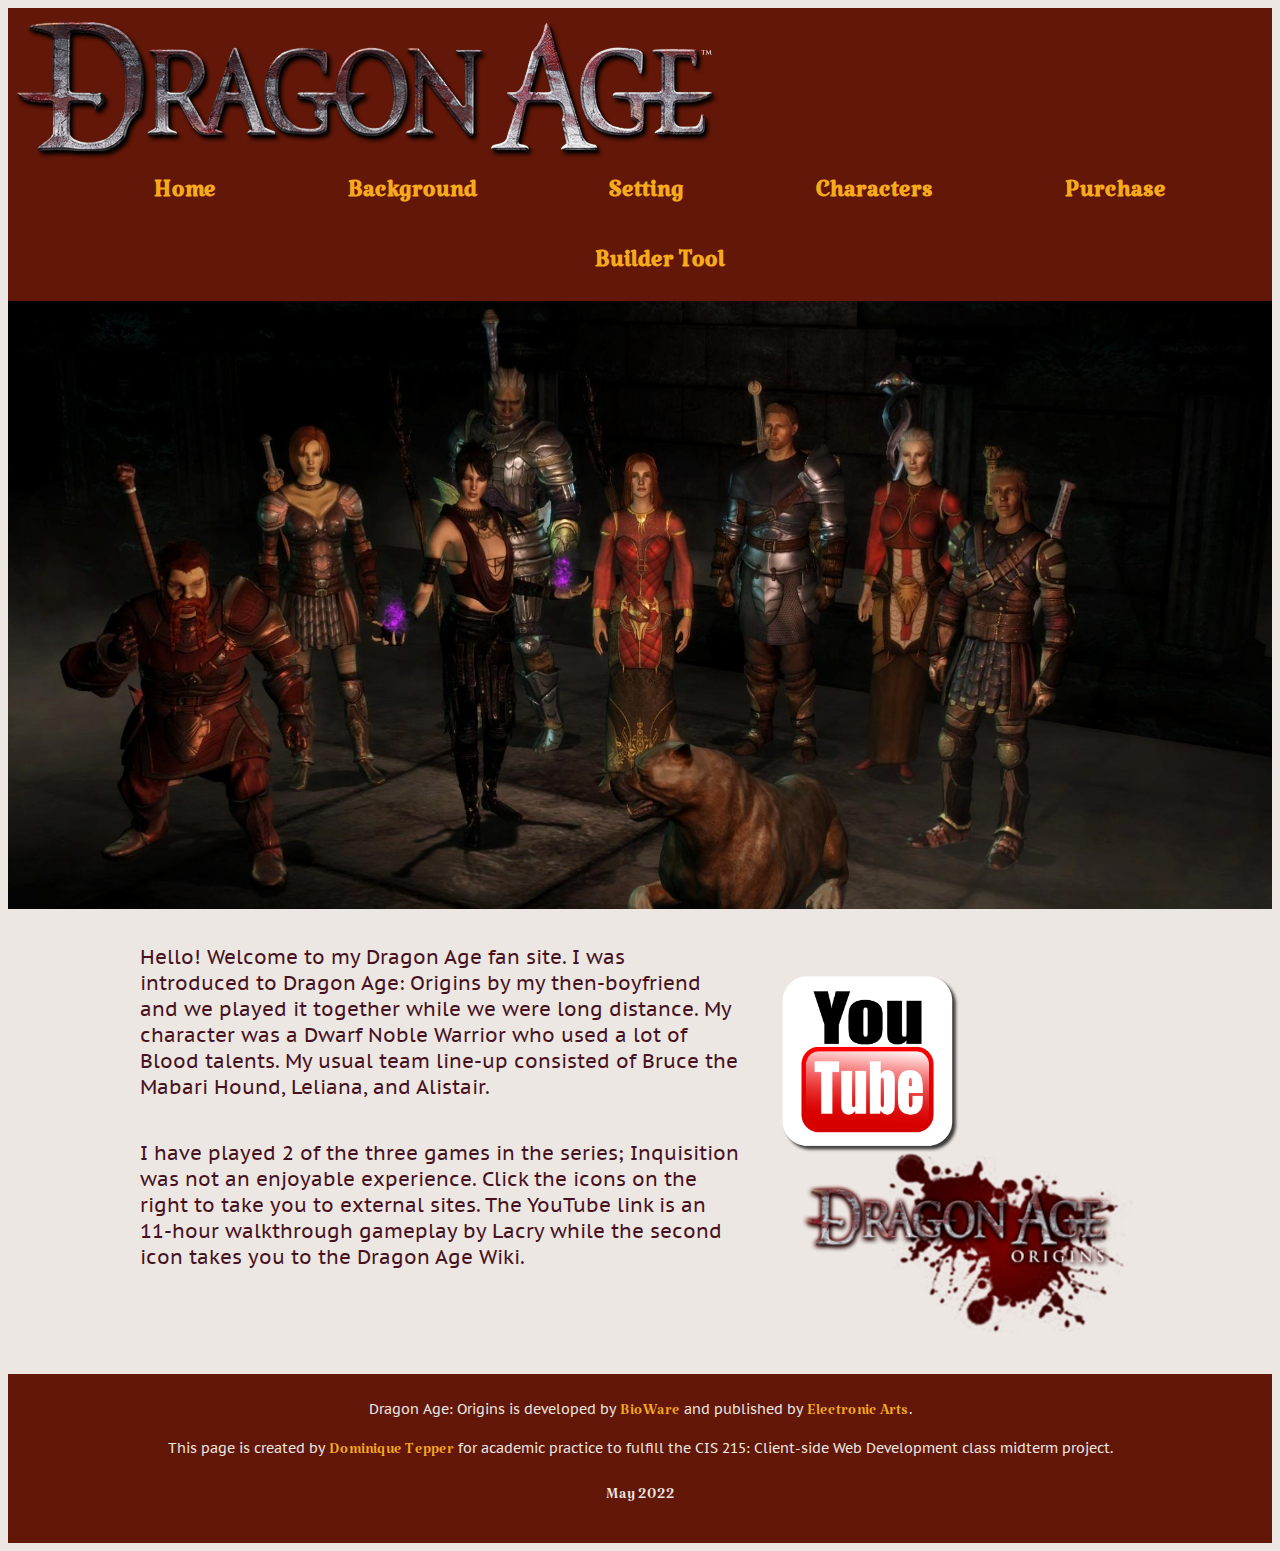
<file: index.html>
<!DOCTYPE html>
<!--
	Student Name: Dominique Tepper
	File Name: index.html
	Date: 05/07/2022
 -->
<html lang="en">

<head>
	<title>DA: Home</title>
  <meta charset="utf-8">
    <!---------------- External CSS link ----------------->
    <link rel="stylesheet" href="css/styles.css">

    <!-------- Responsive design call statement ---------
    <meta name="viewport" content="width=device-width, initial-scale=1.0">
    --------------------------------------------------->

    <!--------------- Google Fonts embed code ----------->
    <link href="https://fonts.googleapis.com/css2?family=Katibeh&family=PT+Sans+Caption&display=swap" rel="stylesheet">
</head>

<body>

  <!-------------------- Header ------------------------->

    <header>
      <!--------------- LOGO --------------->
      <img src="images/DragonAgeLogo.png" alt="Dragon Age text logo">
    </header>

  <!-------------------- Navigation ------------------------->

    <nav>
  		<ul>
          <li><a href="index.html">Home</a></li>
  		    <li><a href="background.html">Background</a></li>
          <li><a href="setting.html">Setting</a></li>
          <li><a href="characters.html">Characters</a></li>
          <li><a href="https://store.steampowered.com/app/17450/Dragon_Age_Origins/">Purchase</a></li>
          <li><a href="https://www.fileplanet.com/archive/p-1173/Dragon-Age-Origins-Character-Builder-Tool">Builder Tool</a></li>
      </ul>
  	</nav>

    <!-------------------- Main ------------------------->

    <main>
      <img src="images/DAChars.jpg" alt="All Dragon Age: Origins characters">

      <article>
        <p class="p-left">Hello! Welcome to my Dragon Age fan site. I was introduced to Dragon Age: Origins by my then-boyfriend and we played it together while we were long distance. My character was a Dwarf Noble Warrior who used a lot of Blood talents. My usual team line-up consisted of Bruce the Mabari Hound, Leliana, and Alistair. </p>

        <aside class="right">
          <a href ="https://www.youtube.com/watch?v=MNlCCoPeghg"><img src="images/yt.png" alt="YouTube logo that will direct you to a Dragon Age Origins gameplay walkthrough" id="yt"></a>

          <a href ="https://dragonage.fandom.com/wiki/Dragon_Age_Wiki"><img src="images/wiki.png" alt="Dragon Age Origin Logo that will direct you to the DA Wiki"></a>
        </aside>

        <p class="p-left">I have played 2 of the three games in the series; Inquisition was not an enjoyable experience. Click the icons on the right to take you to external sites. The YouTube link is an 11-hour walkthrough gameplay by Lacry while the second icon takes you to the Dragon Age Wiki.</p>

      </article>

      <article>
        <p></p>
        <p></p>
        <p></p>
      </article>
    </main>

    <!-------------------- Footer ------------------------->

    <footer>
      <p>Dragon Age: Origins is developed by <a href="https://www.bioware.com/" target="_blank">BioWare</a> and published by <a href="https://www.ea.com/" target="_blank">Electronic Arts</a>.</p>
      <p>This page is created by <a href="mailto:sherinoodles.outliers@slmail.me&subject=Hello!">Dominique Tepper</a> for academic practice to fulfill the CIS 215: Client-side Web Development class midterm project.</p>
      <p class="accented-footer">May 2022</p>
    </footer>

  </body>
</html>
</file>
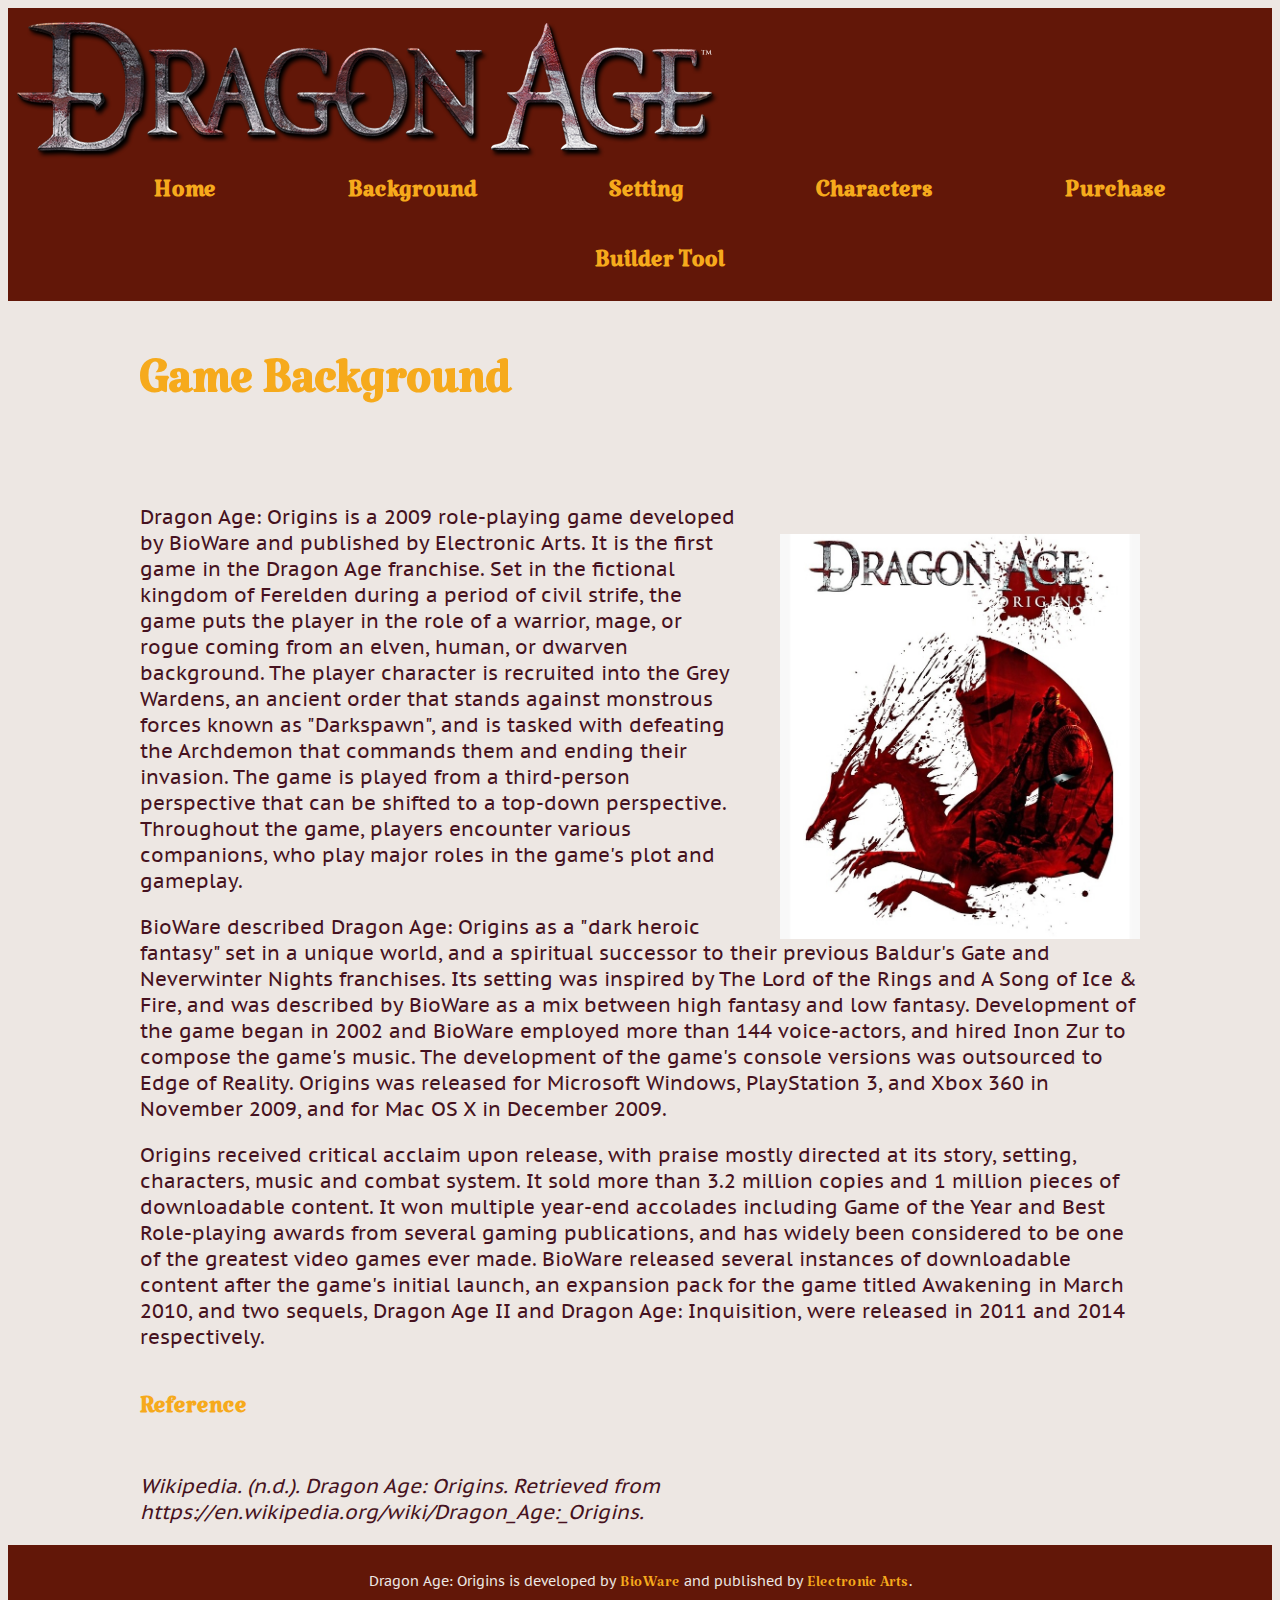
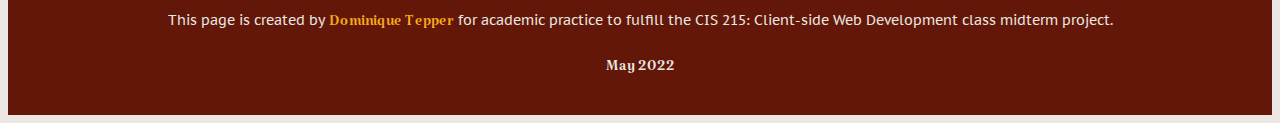
<file: background.html>
<!DOCTYPE html>
<!--
	Student Name: Dominique Tepper
	File Name: background.html
	Date: 05/07/2022
 -->
<html lang="en">

<head>
	<title>DA: Background</title>
  <meta charset="utf-8">
    <!---------------- External CSS link ----------------->
    <link rel="stylesheet" href="css/styles.css">

    <!-------- Responsive design call statement ---------
    <meta name="viewport" content="width=device-width, initial-scale=1.0">
    --------------------------------------------------->

    <!--------------- Google Fonts embed code ----------->
    <link href="https://fonts.googleapis.com/css2?family=Katibeh&family=PT+Sans+Caption&display=swap" rel="stylesheet">
</head>

<body>

  <!-------------------- Header ------------------------->

    <header>
      <!--------------- LOGO --------------->
      <img src="images/DragonAgeLogo.png" alt="Dragon Age text logo">
    </header>

  <!-------------------- Navigation ------------------------->

    <nav>
  		<ul>
          <li><a href="index.html">Home</a></li>
  		    <li><a href="background.html">Background</a></li>
          <li><a href="setting.html">Setting</a></li>
          <li><a href="characters.html">Characters</a></li>
          <li><a href="https://store.steampowered.com/app/17450/Dragon_Age_Origins/">Purchase</a></li>
          <li><a href="https://www.fileplanet.com/archive/p-1173/Dragon-Age-Origins-Character-Builder-Tool">Builder Tool</a></li>
      </ul>
  	</nav>

    <!-------------------- Main ------------------------->

    <main>
      <article>
        <h2>Game Background</h2>
        <p class="p-left">Dragon Age: Origins is a 2009 role-playing game developed by BioWare and published by Electronic Arts. It is the first game in the Dragon Age franchise. Set in the fictional kingdom of Ferelden during a period of civil strife, the game puts the player in the role of a warrior, mage, or rogue coming from an elven, human, or dwarven background. The player character is recruited into the Grey Wardens, an ancient order that stands against monstrous forces known as "Darkspawn", and is tasked with defeating the Archdemon that commands them and ending their invasion. The game is played from a third-person perspective that can be shifted to a top-down perspective. Throughout the game, players encounter various companions, who play major roles in the game's plot and gameplay.</p>

        <aside class="right">
          <img src="images/cover.jpg" alt="Dragon Age disk cover">
        </aside>

        <p>BioWare described Dragon Age: Origins as a "dark heroic fantasy" set in a unique world, and a spiritual successor to their previous Baldur's Gate and Neverwinter Nights franchises. Its setting was inspired by The Lord of the Rings and A Song of Ice & Fire, and was described by BioWare as a mix between high fantasy and low fantasy. Development of the game began in 2002 and BioWare employed more than 144 voice-actors, and hired Inon Zur to compose the game's music. The development of the game's console versions was outsourced to Edge of Reality. Origins was released for Microsoft Windows, PlayStation 3, and Xbox 360 in November 2009, and for Mac OS X in December 2009.</p>

        <p>Origins received critical acclaim upon release, with praise mostly directed at its story, setting, characters, music and combat system. It sold more than 3.2 million copies and 1 million pieces of downloadable content. It won multiple year-end accolades including Game of the Year and Best Role-playing awards from several gaming publications, and has widely been considered to be one of the greatest video games ever made. BioWare released several instances of downloadable content after the game's initial launch, an expansion pack for the game titled Awakening in March 2010, and two sequels, Dragon Age II and Dragon Age: Inquisition, were released in 2011 and 2014 respectively.</p>
      </article>

      <article class="reference">
        <h4>Reference</h4>
        <p>Wikipedia. (n.d.). Dragon Age: Origins. Retrieved from https://en.wikipedia.org/wiki/Dragon_Age:_Origins.</p>
      </article>
    </main>

    <!-------------------- Footer ------------------------->

    <footer>
      <p>Dragon Age: Origins is developed by <a href="https://www.bioware.com/" target="_blank">BioWare</a> and published by <a href="https://www.ea.com/" target="_blank">Electronic Arts</a>.</p>
      <p>This page is created by <a href="mailto:sherinoodles.outliers@slmail.me&subject=Hello!">Dominique Tepper</a> for academic practice to fulfill the CIS 215: Client-side Web Development class midterm project.</p>
      <p class="accented-footer">May 2022</p>
    </footer>

  </body>
</html>
</file>
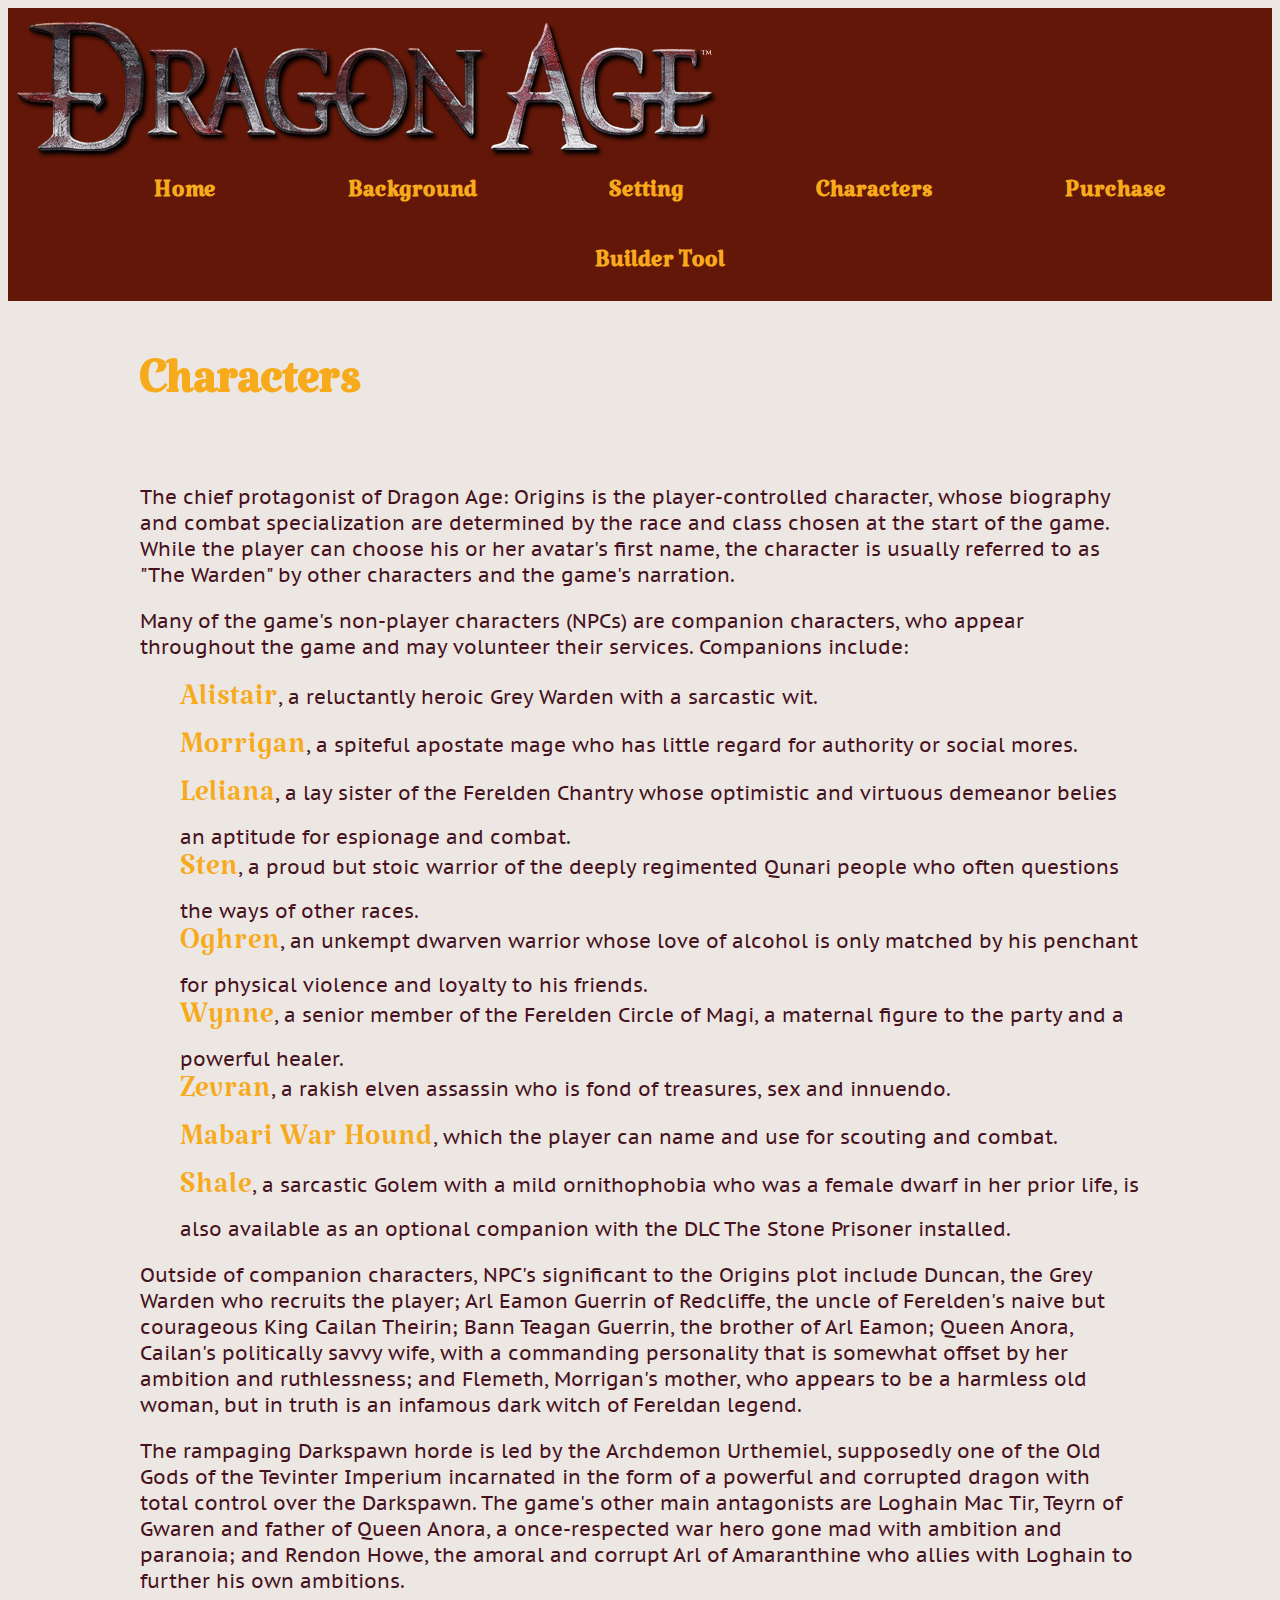
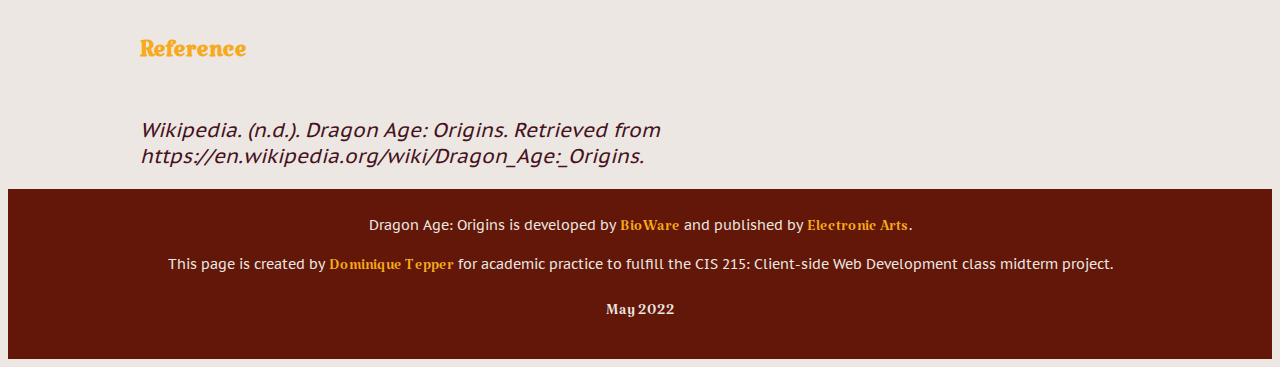
<file: characters.html>
<!DOCTYPE html>
<!--
	Student Name: Dominique Tepper
	File Name: characters.html
	Date: 05/07/2022
 -->
<html lang="en">

<head>
	<title>DA: Characters</title>
  <meta charset="utf-8">
    <!---------------- External CSS link ----------------->
    <link rel="stylesheet" href="css/styles.css">

    <!-------- Responsive design call statement ---------
    <meta name="viewport" content="width=device-width, initial-scale=1.0">
    --------------------------------------------------->

    <!--------------- Google Fonts embed code ----------->
    <link href="https://fonts.googleapis.com/css2?family=Katibeh&family=PT+Sans+Caption&display=swap" rel="stylesheet">
</head>

<body>

  <!-------------------- Header ------------------------->

    <header>
      <!--------------- LOGO --------------->
      <img src="images/DragonAgeLogo.png" alt="Dragon Age text logo">
    </header>

  <!-------------------- Navigation ------------------------->

    <nav>
  		<ul>
          <li><a href="index.html">Home</a></li>
  		    <li><a href="background.html">Background</a></li>
          <li><a href="setting.html">Setting</a></li>
          <li><a href="characters.html">Characters</a></li>
          <li><a href="https://store.steampowered.com/app/17450/Dragon_Age_Origins/">Purchase</a></li>
          <li><a href="https://www.fileplanet.com/archive/p-1173/Dragon-Age-Origins-Character-Builder-Tool">Builder Tool</a></li>
      </ul>
  	</nav>

    <!-------------------- Main ------------------------->

    <main>
      <article>
        <h2>Characters</h2>
        <p class="body">The chief protagonist of Dragon Age: Origins is the player-controlled character, whose biography and combat specialization are determined by the race and class chosen at the start of the game. While the player can choose his or her avatar's first name, the character is usually referred to as "The Warden" by other characters and the game's narration.</p>

        <p class="body">Many of the game's non-player characters (NPCs) are companion characters, who appear throughout the game and may volunteer their services. Companions include:

          <ul>
            <li><span class="list">Alistair</span>, a reluctantly heroic Grey Warden with a sarcastic wit.</li>
            <li><span class="list">Morrigan</span>, a spiteful apostate mage who has little regard for authority or social mores.</li>
            <li><span class="list">Leliana</span>, a lay sister of the Ferelden Chantry whose optimistic and virtuous demeanor belies an aptitude for espionage and combat.</li>
            <li><span class="list">Sten</span>, a proud but stoic warrior of the deeply regimented Qunari people who often questions the ways of other races.</li>
            <li><span class="list">Oghren</span>, an unkempt dwarven warrior whose love of alcohol is only matched by his penchant for physical violence and loyalty to his friends.</li>
            <li><span class="list">Wynne</span>, a senior member of the Ferelden Circle of Magi, a maternal figure to the party and a powerful healer.</li>
            <li><span class="list">Zevran</span>, a rakish elven assassin who is fond of treasures, sex and innuendo.</li>
            <li><span class="list">Mabari War Hound</span>, which the player can name and use for scouting and combat.</li>
            <li><span class="list">Shale</span>, a sarcastic Golem with a mild ornithophobia who was a female dwarf in her prior life, is also available as an optional companion with the DLC The Stone Prisoner installed.</li>
          </ul>

        </p>

        <p class="body">Outside of companion characters, NPC's significant to the Origins plot include Duncan, the Grey Warden who recruits the player; Arl Eamon Guerrin of Redcliffe, the uncle of Ferelden's naive but courageous King Cailan Theirin; Bann Teagan Guerrin, the brother of Arl Eamon; Queen Anora, Cailan's politically savvy wife, with a commanding personality that is somewhat offset by her ambition and ruthlessness; and Flemeth, Morrigan's mother, who appears to be a harmless old woman, but in truth is an infamous dark witch of Fereldan legend.</p>

        <p class="body">The rampaging Darkspawn horde is led by the Archdemon Urthemiel, supposedly one of the Old Gods of the Tevinter Imperium incarnated in the form of a powerful and corrupted dragon with total control over the Darkspawn. The game's other main antagonists are Loghain Mac Tir, Teyrn of Gwaren and father of Queen Anora, a once-respected war hero gone mad with ambition and paranoia; and Rendon Howe, the amoral and corrupt Arl of Amaranthine who allies with Loghain to further his own ambitions.</p>
      </article>

      <article class="reference">
        <h4>Reference</h4>
        <p>Wikipedia. (n.d.). Dragon Age: Origins. Retrieved from https://en.wikipedia.org/wiki/Dragon_Age:_Origins.</p>
      </article>
    </main>

    <!-------------------- Footer ------------------------->

    <footer>
      <p>Dragon Age: Origins is developed by <a href="https://www.bioware.com/" target="_blank">BioWare</a> and published by <a href="https://www.ea.com/" target="_blank">Electronic Arts</a>.</p>
      <p>This page is created by <a href="mailto:sherinoodles.outliers@slmail.me&subject=Hello!">Dominique Tepper</a> for academic practice to fulfill the CIS 215: Client-side Web Development class midterm project.</p>
      <p class="accented-footer">May 2022</p>
    </footer>

  </body>
</html>
</file>
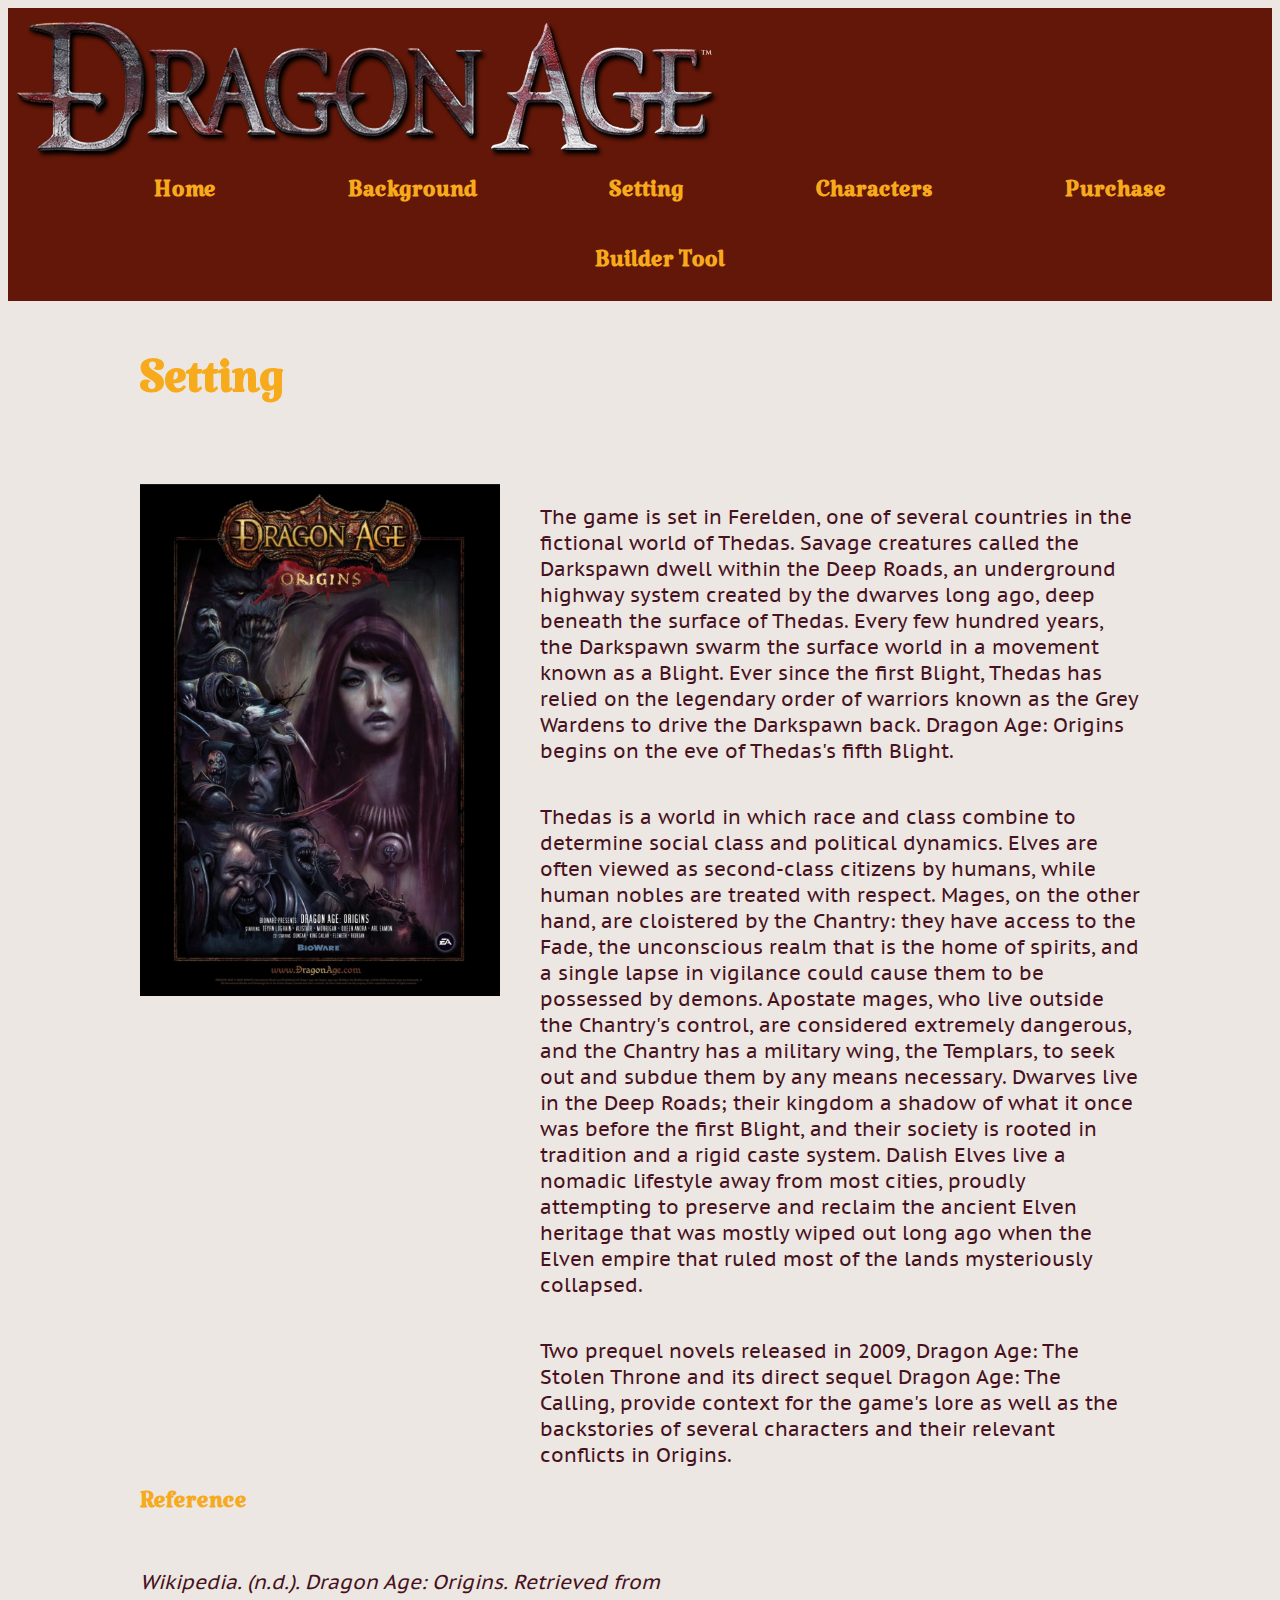
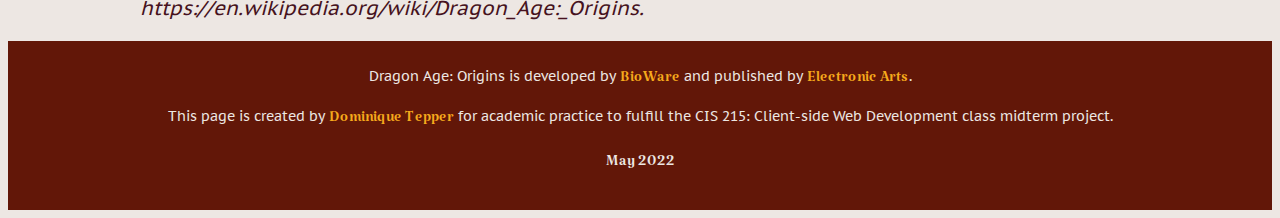
<file: setting.html>
<!DOCTYPE html>
<!--
	Student Name: Dominique Tepper
	File Name: setting.html
	Date: 05/07/2022
 -->
<html lang="en">

<head>
	<title>DA: Setting</title>
  <meta charset="utf-8">
    <!---------------- External CSS link ----------------->
    <link rel="stylesheet" href="css/styles.css">

    <!-------- Responsive design call statement ---------
    <meta name="viewport" content="width=device-width, initial-scale=1.0">
    --------------------------------------------------->

    <!--------------- Google Fonts embed code ----------->
    <link href="https://fonts.googleapis.com/css2?family=Katibeh&family=PT+Sans+Caption&display=swap" rel="stylesheet">
</head>

<body>

  <!-------------------- Header ------------------------->

    <header>
      <!--------------- LOGO --------------->
      <img src="images/DragonAgeLogo.png" alt="Dragon Age text logo">
    </header>

  <!-------------------- Navigation ------------------------->

    <nav>
  		<ul>
          <li><a href="index.html">Home</a></li>
  		    <li><a href="background.html">Background</a></li>
          <li><a href="setting.html">Setting</a></li>
          <li><a href="characters.html">Characters</a></li>
          <li><a href="https://store.steampowered.com/app/17450/Dragon_Age_Origins/">Purchase</a></li>
          <li><a href="https://www.fileplanet.com/archive/p-1173/Dragon-Age-Origins-Character-Builder-Tool">Builder Tool</a></li>
      </ul>
  	</nav>

    <!-------------------- Main ------------------------->

    <main>
      <article>
        <h2>Setting</h2>

        <p class="p-right">The game is set in Ferelden, one of several countries in the fictional world of Thedas. Savage creatures called the Darkspawn dwell within the Deep Roads, an underground highway system created by the dwarves long ago, deep beneath the surface of Thedas. Every few hundred years, the Darkspawn swarm the surface world in a movement known as a Blight. Ever since the first Blight, Thedas has relied on the legendary order of warriors known as the Grey Wardens to drive the Darkspawn back. Dragon Age: Origins begins on the eve of Thedas's fifth Blight.</p>

        <aside class="left">
          <img src="images/poster.jpg" alt="Dragon Age promotional poster">
        </aside>

        <p class="p-right">Thedas is a world in which race and class combine to determine social class and political dynamics. Elves are often viewed as second-class citizens by humans, while human nobles are treated with respect. Mages, on the other hand, are cloistered by the Chantry: they have access to the Fade, the unconscious realm that is the home of spirits, and a single lapse in vigilance could cause them to be possessed by demons. Apostate mages, who live outside the Chantry's control, are considered extremely dangerous, and the Chantry has a military wing, the Templars, to seek out and subdue them by any means necessary. Dwarves live in the Deep Roads; their kingdom a shadow of what it once was before the first Blight, and their society is rooted in tradition and a rigid caste system. Dalish Elves live a nomadic lifestyle away from most cities, proudly attempting to preserve and reclaim the ancient Elven heritage that was mostly wiped out long ago when the Elven empire that ruled most of the lands mysteriously collapsed.</p>

        <p class="p-right">Two prequel novels released in 2009, Dragon Age: The Stolen Throne and its direct sequel Dragon Age: The Calling, provide context for the game's lore as well as the backstories of several characters and their relevant conflicts in Origins.</p>

      </article>

      <article class="reference">
        <h4>Reference</h4>
        <p>Wikipedia. (n.d.). Dragon Age: Origins. Retrieved from https://en.wikipedia.org/wiki/Dragon_Age:_Origins.</p>
      </article>
    </main>

    <!-------------------- Footer ------------------------->

    <footer>
      <p>Dragon Age: Origins is developed by <a href="https://www.bioware.com/" target="_blank">BioWare</a> and published by <a href="https://www.ea.com/" target="_blank">Electronic Arts</a>.</p>
      <p>This page is created by <a href="mailto:sherinoodles.outliers@slmail.me&subject=Hello!">Dominique Tepper</a> for academic practice to fulfill the CIS 215: Client-side Web Development class midterm project.</p>
      <p class="accented-footer">May 2022</p>
    </footer>

  </body>
</html>
</file>
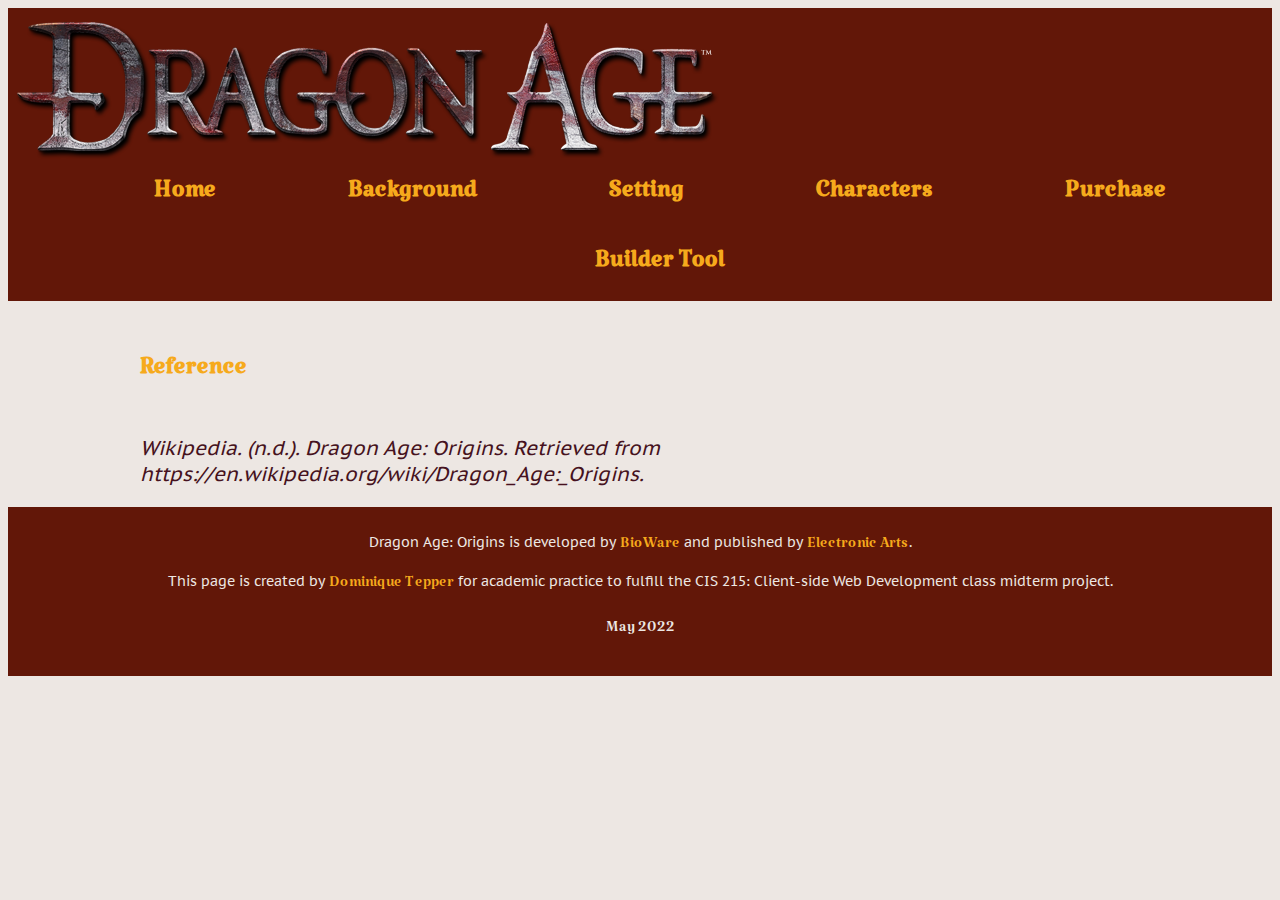
<file: template.html>
<!DOCTYPE html>
<!--
	Student Name: Dominique Tepper
	File Name: template.html
	Date: 05/07/2022
 -->
<html lang="en">

<head>
	<title>DA: Template</title>
  <meta charset="utf-8">
    <!---------------- External CSS link ----------------->
    <link rel="stylesheet" href="css/styles.css">

    <!-------- Responsive design call statement ---------
    <meta name="viewport" content="width=device-width, initial-scale=1.0">
    --------------------------------------------------->

    <!--------------- Google Fonts embed code ----------->
    <link href="https://fonts.googleapis.com/css2?family=Katibeh&family=PT+Sans+Caption&display=swap" rel="stylesheet">
</head>

<body>

  <!-------------------- Header ------------------------->

    <header>
      <!--------------- LOGO --------------->
      <img src="images/DragonAgeLogo.png" alt="Dragon Age text logo">
    </header>

  <!-------------------- Navigation ------------------------->

    <nav>
  		<ul>
          <li><a href="index.html">Home</a></li>
  		    <li><a href="background.html">Background</a></li>
          <li><a href="setting.html">Setting</a></li>
          <li><a href="characters.html">Characters</a></li>
          <li><a href="https://store.steampowered.com/app/17450/Dragon_Age_Origins/">Purchase</a></li>
          <li><a href="https://www.fileplanet.com/archive/p-1173/Dragon-Age-Origins-Character-Builder-Tool">Builder Tool</a></li>
      </ul>
  	</nav>

    <!-------------------- Main ------------------------->

    <main>
      <article>
        <h2></h2>
        <p></p>
        <p></p>
      </article>

      <article class="reference">
        <h4>Reference</h4>
        <p>Wikipedia. (n.d.). Dragon Age: Origins. Retrieved from https://en.wikipedia.org/wiki/Dragon_Age:_Origins.</p>
      </article>
    </main>

    <!-------------------- Footer ------------------------->

    <footer>
      <p>Dragon Age: Origins is developed by <a href="https://www.bioware.com/" target="_blank">BioWare</a> and published by <a href="https://www.ea.com/" target="_blank">Electronic Arts</a>.</p>
      <p>This page is created by <a href="mailto:sherinoodles.outliers@slmail.me&subject=Hello!">Dominique Tepper</a> for academic practice to fulfill the CIS 215: Client-side Web Development class midterm project.</p>
      <p class="accented-footer">May 2022</p>
    </footer>

  </body>
</html>
</file>
<file: css/styles.css>
/********************************************************
Author: Dominique Tepper
File Name: styles.css
Date: 05/07/2022
********************************************************/

/******************************************************
Nav Text: #f6aa1c (Bright Yellow Crayola)
Body text: #220901 (Dark Sienna)
Accent color: #621708 (Blood Red)
Background: #ede7e3 (Isabelline)
Footer text: #ede7e3 (Isabelline)
#e7ecef (Alice Blue)
*****************************************************/

/********** CSS reset **********/
body, header, nav, main, footer, img, /*h1, h3, ul*/ {
    margin: 0;
    padding: 0;
    border: 0;
}

header {
  background-color: #621708;
}

/********** Style rules for body **********/

body {
  background-color: #ede7e3;
}

/********** Style rules for images **********/

img {
  max-width: 100%;
  display: block;
}

/********** Style rules for navigation **********/

nav {
  background-color: #621708;
}

nav ul {
  list-style-type: none;
  margin: 0;
  text-align: center;
}

nav li {
  display: inline-block;
  font-size: 2em;
  font-family: 'Katibeh', cursive;
  font-weight: bold;
}

nav li a {
  display: block;
  color: #f6aa1c;
  padding: 0.5em 2em 0.5em 2em;
  text-decoration: none;
}

/********** Style rules for article headers **********/

h2 {
  font-family: 'Katibeh', cursive;
  font-size: 4em;
  color: #f6aa1c;
}

/********** Style rules for main content **********/
main img {
  max-width: 100%;
  display: block;
}

article {
  width: 1000px;
  margin: 15px auto;
}

article p {
  font-size: 1.25em;
  font-family: 'PT Sans Caption', sans-serif;
  color: #461220;
}

.p-left {
  width: 600px;
  float: left;
}

.p-right {
  width: 600px;
  float: right;
}

.right{
  height: 400px;
  width: 360px;
  float: right;
  padding-top: 5%;
}

.left{
  height: 400px;
  width: 360px;
  float: left;
}

article ul {
  list-style-type: none;
  margin: 0;
  text-align: left;
}

article li{
  display: inline-block;
  font-size: 1.25em;
  font-family: 'PT Sans Caption', sans-serif;
  color: #461220;
}

article img {
  max-width: 100%;
  max-height: 30%
  display: block;
}

#yt {
  max-width: 50%;
  max-height: 50%;
  display: block;
}


/********** Style rules for classes and id selectors **********/

.list {
  font-family: 'Katibeh', cursive;
  font-size: 2em;
  color: #f6aa1c;
}

.reference h4 {
  clear: both;
  font-family: 'Katibeh', cursive;
  font-size: 2em;
  color: #f6aa1c;
}

.reference p {
  clear: both;
  font-style: italic;
}

.accented-footer {
  font-family: 'Katibeh', cursive;
  font-size: 1.5em;
  color: #ede7e3;
}

/********** Style rules for footer **********/

footer {
  clear: both;
  font-family: 'PT Sans Caption', sans-serif;
  text-align: center;
  font-size: 0.85em;
  background-color: #621708;
  color: #ede7e3;
  padding-top: 1%;
  padding-bottom: 1%;
}

footer a {
  font-family: 'Katibeh', cursive;
  font-size: 1.5em;
  color: #f6aa1c;
  text-decoration: none;
}
</file>
